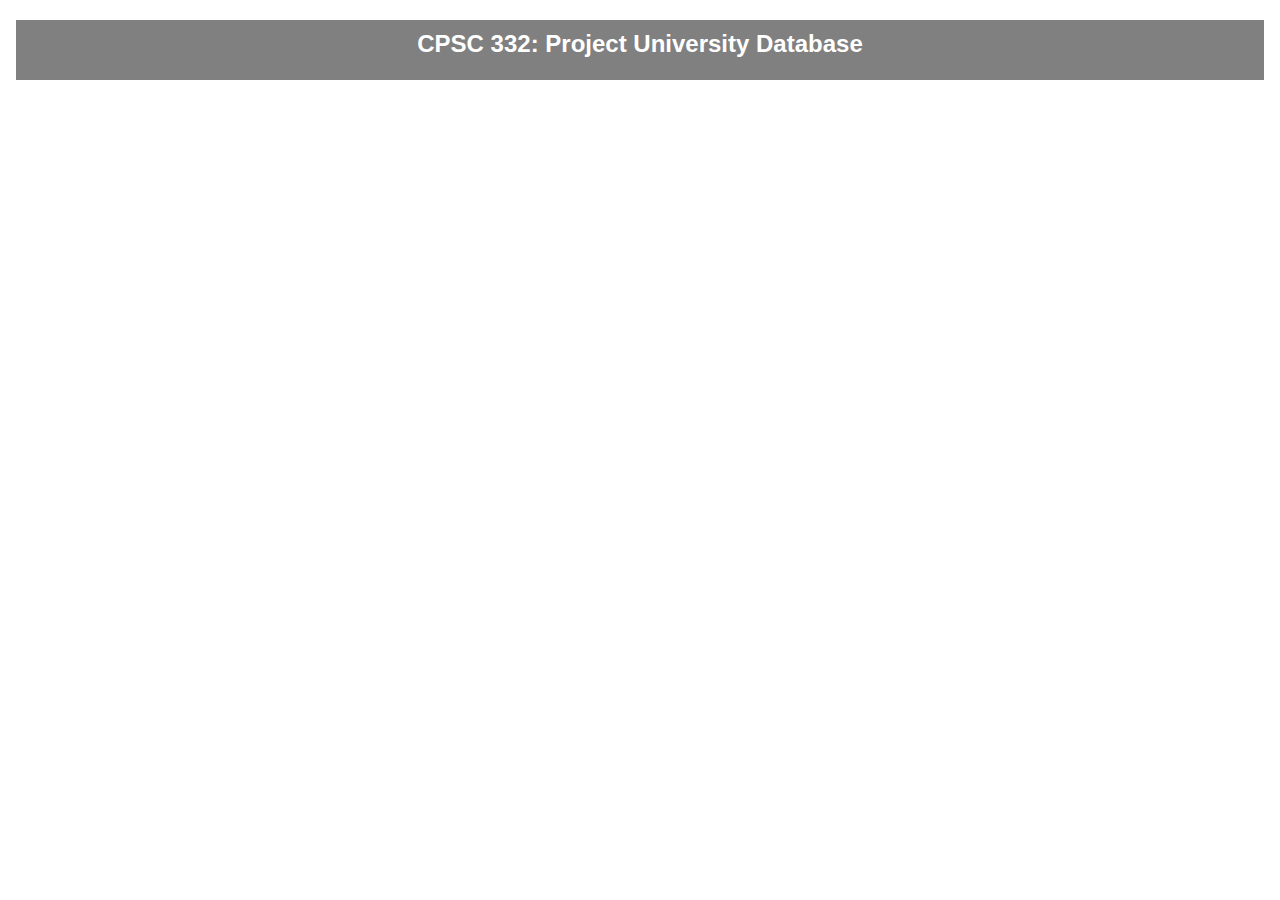
<file: cpsc-332-project/inc/header.html>
<!DOCTYPE html>
<html lang="en">
<head>
    <meta charset="UTF-8">
    <meta http-equiv="X-UA-Compatible" content="IE=edge">
    <meta name="viewport" content="width=device-width, initial-scale=1.0">
    <link href="https://cdn.jsdelivr.net/npm/bootstrap@5.0.2/dist/css/bootstrap.min.css" rel="stylesheet" integrity="sha384-EVSTQN3/azprG1Anm3QDgpJLIm9Nao0Yz1ztcQTwFspd3yD65VohhpuuCOmLASjC" crossorigin="anonymous">
    <script src="https://cdn.jsdelivr.net/npm/bootstrap@5.0.2/dist/js/bootstrap.bundle.min.js" integrity="sha384-MrcW6ZMFYlzcLA8Nl+NtUVF0sA7MsXsP1UyJoMp4YLEuNSfAP+JcXn/tWtIaxVXM" crossorigin="anonymous"></script>
    <link rel="stylesheet" href="./style.css">
    <title>Project University Database</title>
</head>
<body style="margin-left:1rem; margin-right:1rem; font-family: Arial, Helvetica, sans-serif;">
    <nav style="height: 60px; background-color: gray; margin-bottom: 1rem;">
        <div>
            <h2 style="color: white; text-align: center; padding-top: 10px;">CPSC 332: Project University Database</h2>
        </div>
    </nav>
</body>
</html>
</file>
<file: cpsc-332-project/inc/style.css>
.professor-search-box{
    width: 100%;
    text-align: center;
}

.professor-search-form{
    width: 10rem;
    display: inline;
    margin-left: 1rem;
    margin-right: 1rem;
}

.table{
    width:auto; 
    white-space:nowrap; 
    margin-top:1rem; 
    margin-left:auto; 
    margin-right:auto;
}

.course-input{
    width: 10rem;
}

.student-search-box{
    width: 100%;
    text-align: center;
}

.student-search-form{
    width: 10rem;
    display: inline;
    margin-left: 1rem;
    margin-right: 1rem;
}
</file>
